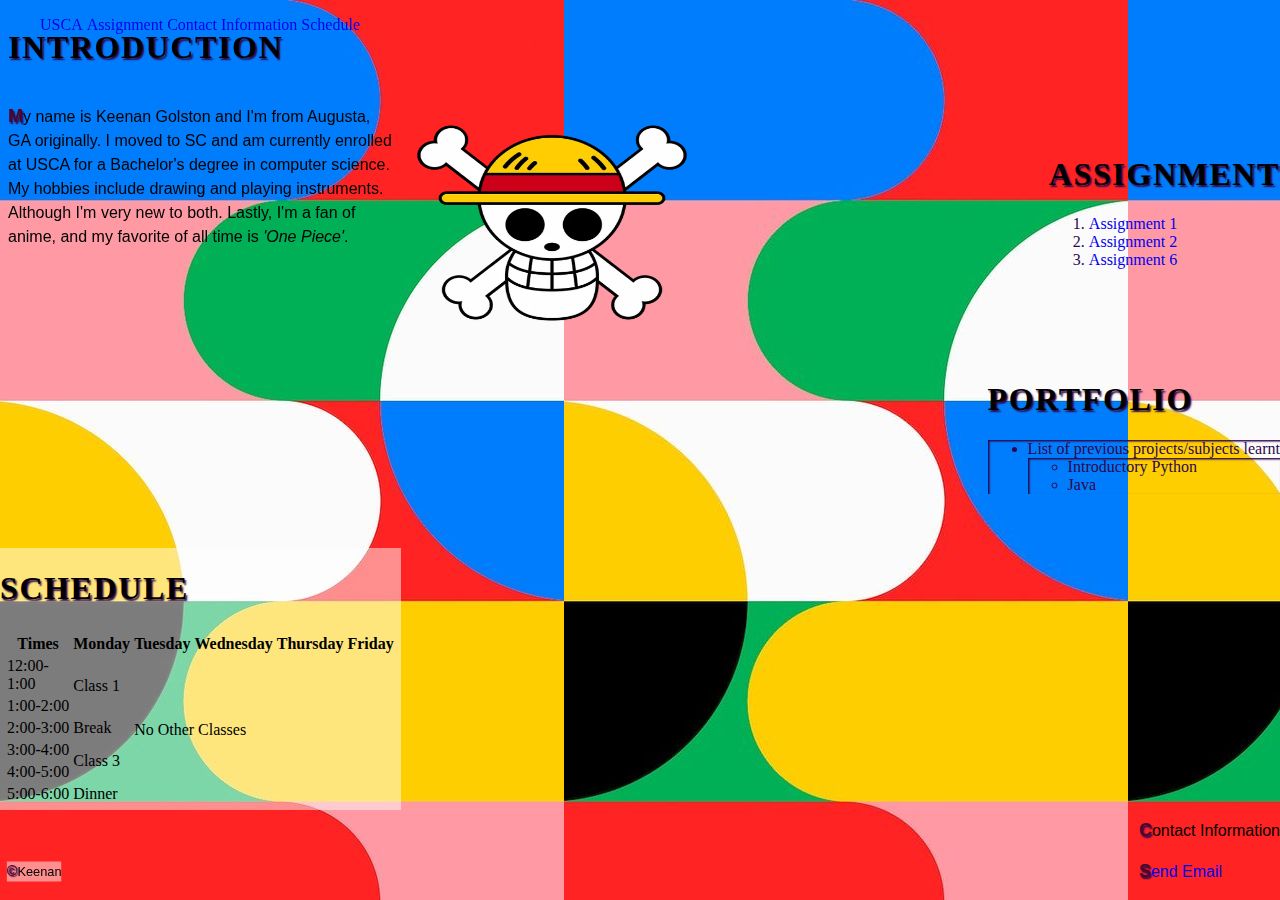
<file: index.html>
<!DOCTYPE html>
<html lang="en-us">
    <head>
        <meta charset="UTF-8">
        <title>CSCI225 Homepage of Keenan Golston</title>
        <link rel="stylesheet" href=" css/home.css">
        <link rel="stylesheet" href="https://fonts.google.com/specimen/Pixelify+Sans">
        <style>
            p{
                font-family: 'Pixelify Sans', sans-serif;
            }
        </style>
    </head>

    <body>
        <div class="navbar">
            <ul>
                <li><a href="https://www.usca.edu/">USCA</a></li>
                <li><a href="#assignment">Assignment</a></li>
                <li><a href="#address">Contact Information</a></li>
                <li><a href="#schedule">Schedule</a></li>
            </ul>
        </div>
        <div class="introduction">
            <h1>Introduction</h1>
            <p>My name is Keenan Golston and I'm from Augusta, GA originally. 
                I moved to SC and am currently enrolled at USCA for a Bachelor's
                 degree in computer science. My hobbies include drawing and playing 
                instruments. Although I'm very new to both. Lastly, I'm a fan of anime, 
            and my favorite of all time is <em>'One Piece'</em>.</p>
            <img src="img/oc4d5zck25f71.webp" alt="Straw hat Jolly Roger">
        </div>
        <div class="assignment">
            <h1>Assignment</h1>
            <ol>
                <li><a href="index.html">Assignment 1</a></li>
                <li><a href="doc/ContactMe.html">Assignment 2</a></li>
                <li><a href="doc/realestate.html">Assignment 6</a></li>
            </ol>
        </div>
        <div class="portfolio">
            <h1>Portfolio</h1>
            <ul>
                <li>List of previous projects/subjects learnt
                    <ul>
                        <li>Introductory Python</li>
                        <li>Java</li>
                    </ul>
                </li>
            </ul>
        </div>
        <div class="address">
            <p>Contact Information</p>
            <p><a href="mailto:kgolston@usca.edu">Send Email</a></p>
        </div>
        <div class="schedule">
            <h1>Schedule</h1>
            <table>
                <thead>
                    <tr>
                        <th>Times</th><th>Monday</th><th>Tuesday</th><th>Wednesday</th><th>Thursday</th><th>Friday</th>
                    </tr>
                </thead>
                <tbody>
                    <tr>
                        <td>12:00-1:00</td><td rowspan="2">Class 1</td><td colspan="4" rowspan="6">No Other Classes</td>
                    </tr>
                    <tr>
                        <td>1:00-2:00</td>                    
                    </tr>
                    <tr>
                        <td>2:00-3:00</td><td>Break</td>
                    </tr>
                    <tr>
                        <td>3:00-4:00</td><td rowspan="2">Class 3</td>
                    </tr>
                    <tr>
                        <td>4:00-5:00</td>
                    </tr>
                    <tr>
                        <td>5:00-6:00</td><td>Dinner</td>
                    </tr>
                </tbody>
            </table>
        </div>
        <div class="footer">
            <footer>
                <p>&copy;Keenan</p>
            </footer>
        </div>
    </body>

</html>
</file>
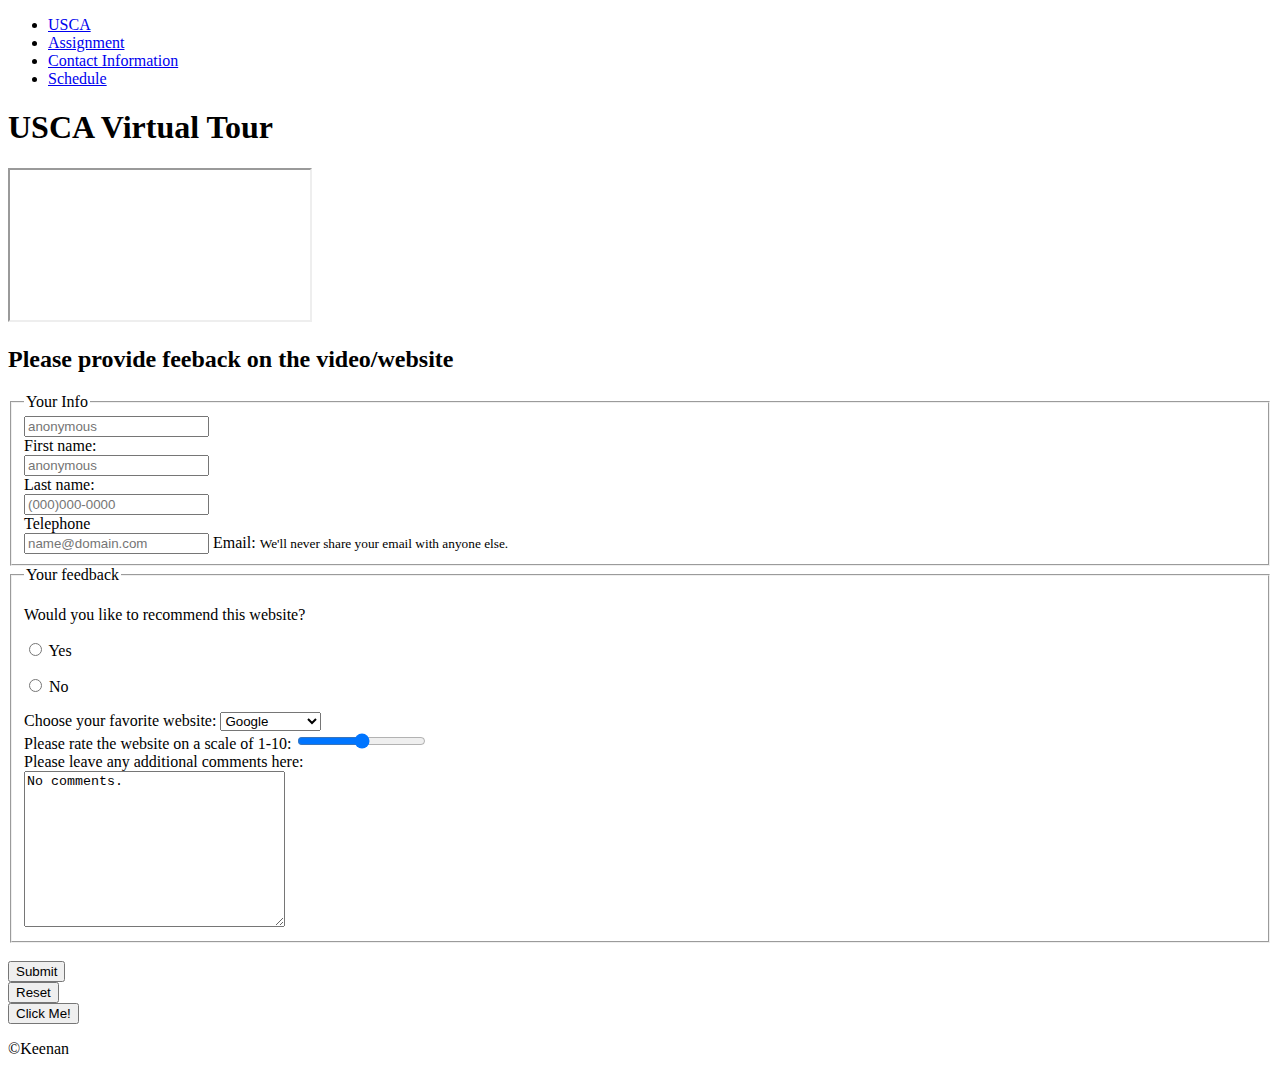
<file: doc/ContactMe.html>
<!DOCTYPE html>
<html lang="en-us">
    <head>
        <!--title is required in every html head and describes the webpage-->
        <title>Assignment Two</title>
        <!-- Bootstrap CSS -->
        <link href="https://cdn.jsdelivr.net/npm/bootstrap@5.3.2/dist/css/bootstrap.min.css" 
        rel="stylesheet" integrity="sha384-T3c6CoIi6uLrA9TneNEoa7RxnatzjcDSCmG1MXxSR1GAsXEV/Dwwykc2MPK8M2HN" 
        crossorigin="anonymous"> 
    </head>
    <body>
        <div class="container">
            <div class="row">
                <div class="col">
                    <div class="navbar navbar-expand-lg navbar-light bg-dark">
                        <ul class="navbar-nav">
                            <li class="nav-item"><a class="nav-link text-white" href="https://www.usca.edu/">USCA</a></li>
                            <li class="nav-item"><a class="nav-link text-white" href="#assignment">Assignment</a></li>
                            <li class="nav-item"><a class="nav-link text-white" href="#address">Contact Information</a></li>
                            <li class="nav-item"><a class="nav-link text-white" href="#schedule">Schedule</a></li>
                        </ul>
                    </div>
                </div>
            </div>
            <div class="row">
                <div class="col">
                    <h1>USCA Virtual Tour</h1>
                    <p>
                        <!--iframe embeds one document within another-->
                        <iframe src="https://www.youtube.com/embed/_MMga99JDxI?si=inp9cDU_vIQjYBUy" 
                        title="USC Aiken Campus Tour"></iframe>
                    </p>
                </div>
                <div class="col">
                    <h2>Please provide feeback on the video/website</h2>
                    <form name="feedback">
                        <fieldset>
                            <legend>Your Info</legend>
                            <!-- name -->
                            <div class="form-floating mb-3">
                                <input class="form-control" type="text" id="fname" name="fname" placeholder="anonymous" required><br>
                                <label for="fname">First name:</label>
                            </div>
                            <div class="form-floating mb-3">
                                <input class="form-control" type="text" id="lname" name="lname" placeholder="anonymous" required><br>
                                <label for="lname">Last name:</label>
                            </div>    
                            <!-- telephone-->
                            <div class="form-floating mb-3">
                                <input class="form-control" type="tel" id="tel" name="tel" placeholder="(000)000-0000" required><br>
                                <label for="tel">Telephone</label>
                            </div>
                            <!-- email -->
                            <div class="form-floating mb-3">
                                <input class="form-control" type="email" id="email" name="mail" placeholder="name@domain.com">
                                <label for="email">Email:</label>
                                <small class="form-text text-muted">
                                    We'll never share your email with anyone else.
                                </small>
                            </div>

                        </fieldset>
                        <fieldset>
                            <legend>Your feedback</legend>
                            <!-- recommend -->
                            <div class="form-group">
                                <p>Would you like to recommend this website?</p>
                                <p><label class="form-check-label"> <input type="radio" class="form-check-input" name="recommend" value="yes"> Yes </label></p>
                                <p><input class="form-check-input" type="radio" name="recommend" value="no"> No </p>
                            </div>
                            <!-- favorite website -->
                            <div class="form-group">
                                <label class="form-check-label" for="fweb">Choose your favorite website:</label>
                                <select class="form-control" name="fweb" id="fweb">
                                    <option value="google">Google</option>
                                    <option value="bing">Bing</option>
                                    <option value="duckduckgo">DuckDuckGo</option>
                                    <option value="yahoo">Yahoo</option>
                                    <option value="facebook">Facebook</option>
                                    <option value="twitter">Twitter</option>
                                    <option value="instagram">Instagram</option>
                                </select><br>
                            </div>
                            <!-- range -->
                            <div class="form-group">
                                <label class="form-check-label" for="rweb">Please rate the website on a scale of 1-10: </label>
                                <input class="form-range" type="range" id="rweb" name="rating" min="0" max="10"><br>
                            </div>
                                <!-- comments -->
                                <label for="com">Please leave any additional comments here:</label><br>
                                <textarea class="form-control" name="comment" id="com" cols="30" rows="10">No comments.</textarea><br>
                            </div>
                        </fieldset>
                        <br>
                        <!-- submit -->
                        <div class="form-group">
                            <input class="form-control" type="submit" value="Submit">
                        </div>
                        <!-- reset -->
                        <div class="form-group">
                            <input class="form-control" type="reset" value="Reset">
                        </div>
                        <!-- button -->
                        <div class="form-group">
                            <button class="form-control" type="button" value="Clicked" name="hello" onclick="alert('Hello World')">Click Me!</button>
                        </div>
                    </form>
                    <p>&copy;Keenan</p>
                </div>
            </div>
        </div>
        <!-- Bootstrap JS-->
        <script src="https://cdn.jsdelivr.net/npm/bootstrap@5.3.2/dist/js/bootstrap.bundle.min.js" 
        integrity="sha384-C6RzsynM9kWDrMNeT87bh95OGNyZPhcTNXj1NW7RuBCsyN/o0jlpcV8Qyq46cDfL" 
        crossorigin="anonymous"></script>
    </body>
</html>
</file>
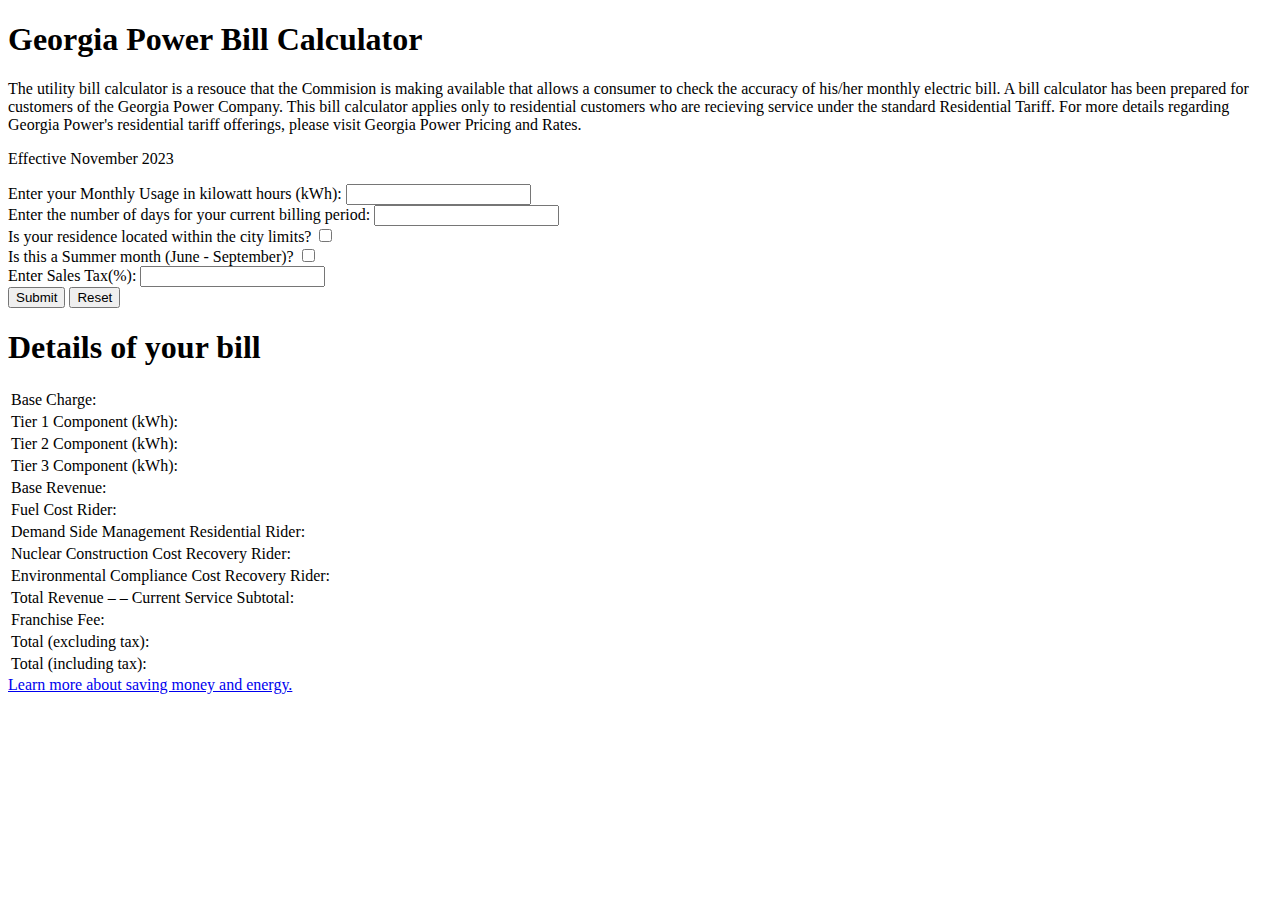
<file: doc/powerbill.html>
<!DOCTYPE html>
<html>
    <head>
        <title>Georgia Power Bill Calculator</title>
    </head>
    <body>
        <h1>Georgia Power Bill Calculator</h1>
        <p>The utility bill calculator is a resouce that the Commision is making available that allows a consumer to check
        the accuracy of his/her monthly electric bill. A bill calculator has been prepared for customers of the Georgia Power
        Company. This bill calculator applies only to residential customers who are recieving service under the standard 
        Residential Tariff. For more details regarding Georgia Power's residential tariff offerings, please visit Georgia Power 
        Pricing and Rates.</p>
        <p>Effective November 2023</p>
        <!--Form for calculating your monthly bill amount-->
        <form id="powerbill">
            <!--Label/input for the monthly usage-->
            <label for="usage">Enter your Monthly Usage in kilowatt hours &lpar;kWh&rpar;&#58;</label>
            <input type="number" id="usage" step="any" required>
            </br>
            <!--Label/input for the number of days in billing period-->
            <label for="days">Enter the number of days for your current billing period&#58;</label>
            <input type="number" id="days" step="any" required>
            </br>
            <!--Label/input for if the residence is in the city limits-->
            <label for="city">Is your residence located within the city limits&#63;</label>
            <input type="checkbox" id="city" name="city" value="yes">
            </br>
            <!--Label/input for if it is summer-->
            <label for="summer">Is this a Summer month &lpar;June - September&rpar;&#63;</label>
            <input type="checkbox" id="summer" name="summer" value="yes">
            </br>
            <!--Label/input for entering sales tax-->
            <label for="tax">Enter Sales Tax&lpar;&#37;&rpar;&#58;</label>
            <input type="number" id="tax" step="any" required>
            </br>
            <!--Submit/reset buttons-->
            <button type="submit">Submit</button>
            <button type="reset">Reset</button>
        </form>
        <!--Results section-->
        <div id="results">
            <!-- Display results here -->
            <h1>Details of your bill</h1>
            <!--Store the results in a table-->
            <table>
                <!--Table rows-->
                <!--Base charge, 46.03 cents a day-->
                <tr>
                    <td>Base Charge&#58;</td>
                    <td id="baseCharge"></td>
                </tr>
                <!--Tier Component (kWh), affected by if it is summer, and kWh usage.
                Has 3 tiers. Summer: Tier 1-up to 650kWh/$0.066678, Tier 2-over
                650 but up to 350kWh/$0.110748, and Tier 3-over 1000kWh/$0.114625.
                Not Summer: Tier 1-3 all $0.062404-->
                <tr>
                    <td>Tier 1 Component (kWh):</td>
                    <td id="tier1"></td>
                </tr>
                <tr>
                    <td>Tier 2 Component (kWh):</td>
                    <td id="tier2"></td>
                </tr>
                <tr>
                    <td>Tier 3 Component (kWh):</td>
                    <td id="tier3"></td>
                </tr>
                <!--Base revenue = base charge + Tier 1 + Tier 2 + Tier 3-->
                <tr>
                    <td>Base Revenue&#58;</td>
                    <td id="baseRevenue"></td>
                </tr>
                <!--Fuel Cost Rider, Cost per kWh in Summer: $0.045867, Not Summer: $0.042859-->
                <tr>
                    <td>Fuel Cost Rider&#58;</td>
                    <td id="fuelCostRider"></td>
                </tr>
                <!--Demand Side Management Residential Rider, 1.5989% of base revenue-->
                <tr>
                    <td>Demand Side Management Residential Rider&#58;</td>
                    <td id="demandSideRider"></td>
                </tr>
                <!--Nuclear Construction Cost Recovery Rider, 4.1562% of base revenue-->
                <tr>
                    <td>Nuclear Construction Cost Recovery Rider&#58;</td>
                    <td id="nuclearRider"></td>
                </tr>
                <!--Environmental Compliance Cost Recovery Rider, 16.2813% of base revenue-->
                <tr>
                    <td>Environmental Compliance Cost Recovery Rider&#58;</td>
                    <td id="environmentalRider"></td>
                </tr>
                <!--Total Revenue = Base Revenue + Fuel Cost + Demand Side Management + Nuclear Cost Recovery 
                + Environmental Compliance-->
                <tr>
                    <td>Total Revenue &#8210; &#8210; Current Service Subtotal&#58;</td>
                    <td id="totalRevenue"></td>
                </tr>
                <!--Franchise Fee, % of total revenue based off whether inside or outside city limits, 
                Inside: 3.0674%, Outside: 1.1839%-->
                <tr>
                    <td>Franchise Fee&#58;</td>
                    <td id="franchiseFee"></td>
                </tr>
                <!--Total before tax = total revenue + franchise fee-->
                <tr>
                    <td>Total &lpar;excluding tax&rpar;&#58;</td>
                    <td id="totalBeforeTax"></td>
                </tr>
                <!--Total with tax-->
                <tr>
                    <td>Total &lpar;including tax&rpar;&#58;</td>
                    <td id="totalWithTax"></td>
                </tr>

            </table>
        </div>

        <a href="https://www.georgiapower.com/residential/save-money-and-energy/products-programs.html" id="externalLink" target="_blank">Learn more about saving money and energy.</a>

        <script>
            document.addEventListener('DOMContentLoaded', function () {
            const form = document.getElementById('powerbill');
            const results = document.getElementById('results');
            const externalLink = document.getElementById('externalLink');
            
            form.addEventListener('submit', function (event) {
                event.preventDefault();
            
                // Get user input values and convert them to appropriate data types
                const monthlyUsage = parseFloat(document.getElementById('usage').value);
                const days = parseFloat(document.getElementById('days').value);
                const isInsideCity = document.getElementById('city').checked;
                const isSummer = document.getElementById('summer').checked;
                const taxRate = parseFloat(document.getElementById('tax').value)
                // Define rate constants
                const baseChargePerDay = 0.4603; // 46.03 cents per day
                const summerRates = {
                    tier1: { usage: 650, rate: 0.066678 },
                    tier2: { usage: 1000, rate: 0.110748 },
                    tier3: { usage: 1001, rate: 0.114625 }
                };
                const notSummerRate = 0.062404; // 6.2404 cents per kWh
                const fuelCostSummer = 0.045867; // Fuel Cost Rider for summer
                const fuelCostNotSummer = 0.042859; // Fuel Cost Rider for non-summer
            
                // Perform the necessary calculations
                const baseCharge = baseChargePerDay * days;
                let tier1 = 0, tier2 = 0, tier3 = 0;
            
                if (isSummer) {
                    if (monthlyUsage <= summerRates.tier1.usage) {
                        tier1 = monthlyUsage * summerRates.tier1.rate;
                    } else if (monthlyUsage <= summerRates.tier2.usage) {
                        tier1 = summerRates.tier1.usage * summerRates.tier1.rate;
                        tier2 = (monthlyUsage - summerRates.tier1.usage) * summerRates.tier2.rate;
                    } else {
                        tier1 = summerRates.tier1.usage * summerRates.tier1.rate;
                        tier2 = (summerRates.tier2.usage - summerRates.tier1.usage) * summerRates.tier2.rate;
                        tier3 = (monthlyUsage - summerRates.tier2.usage) * summerRates.tier3.rate;
                    }
                } else {
                    tier1 = monthlyUsage * notSummerRate;
                }
            
                const baseRevenue = baseCharge + tier1 + tier2 + tier3
                // Calculate Fuel Cost Rider
                const fuelCostRider = isSummer ? monthlyUsage * fuelCostSummer : monthlyUsage * fuelCostNotSummer
                // Calculate Demand Side Management Residential Rider (1.5989% of base revenue)
                const demandSideManagementRider = baseRevenue * 0.015989
                // Calculate Nuclear Construction Cost Recovery Rider (4.1562% of base revenue)
                const nuclearCostRecoveryRider = baseRevenue * 0.041562
                // Calculate Environmental Compliance Cost Recovery Rider (16.2813% of base revenue)
                const environmentalCostRecoveryRider = baseRevenue * 0.162813
                // Calculate Franchise Fee based on whether inside or outside city limits
                let franchiseFee = isInsideCity ? (baseRevenue + fuelCostRider + demandSideManagementRider + nuclearCostRecoveryRider + environmentalCostRecoveryRider) * 0.030674 : (baseRevenue + fuelCostRider + demandSideManagementRider + nuclearCostRecoveryRider + environmentalCostRecoveryRider) * 0.011839
                // Calculate Total (excluding tax)
                const totalBeforeTax = baseRevenue + fuelCostRider + demandSideManagementRider + nuclearCostRecoveryRider + environmentalCostRecoveryRider + franchiseFee
                // Calculate Total (including tax)
                const totalWithTax = totalBeforeTax * (1 + taxRate / 100)
                // Display the calculated values in the table
                document.getElementById('baseCharge').textContent = baseCharge.toFixed(2);
                document.getElementById('tier1').textContent = tier1.toFixed(2);
                document.getElementById('tier2').textContent = tier2.toFixed(2);
                document.getElementById('tier3').textContent = tier3.toFixed(2);
                document.getElementById('baseRevenue').textContent = baseRevenue.toFixed(2);
                document.getElementById('fuelCostRider').textContent = fuelCostRider.toFixed(2);
                document.getElementById('demandSideRider').textContent = demandSideManagementRider.toFixed(2);
                document.getElementById('nuclearRider').textContent = nuclearCostRecoveryRider.toFixed(2);
                document.getElementById('environmentalRider').textContent = environmentalCostRecoveryRider.toFixed(2);
                document.getElementById('franchiseFee').textContent = franchiseFee.toFixed(2);
                document.getElementById('totalBeforeTax').textContent = totalBeforeTax.toFixed(2);
                document.getElementById('totalWithTax').textContent = totalWithTax.toFixed(2)
                // Check if the total bill is over $500 and open the provided link
                if (totalWithTax > 500) {
                    externalLink.click();
                }
            });
        });
        </script>

    </body>
</html>
</file>
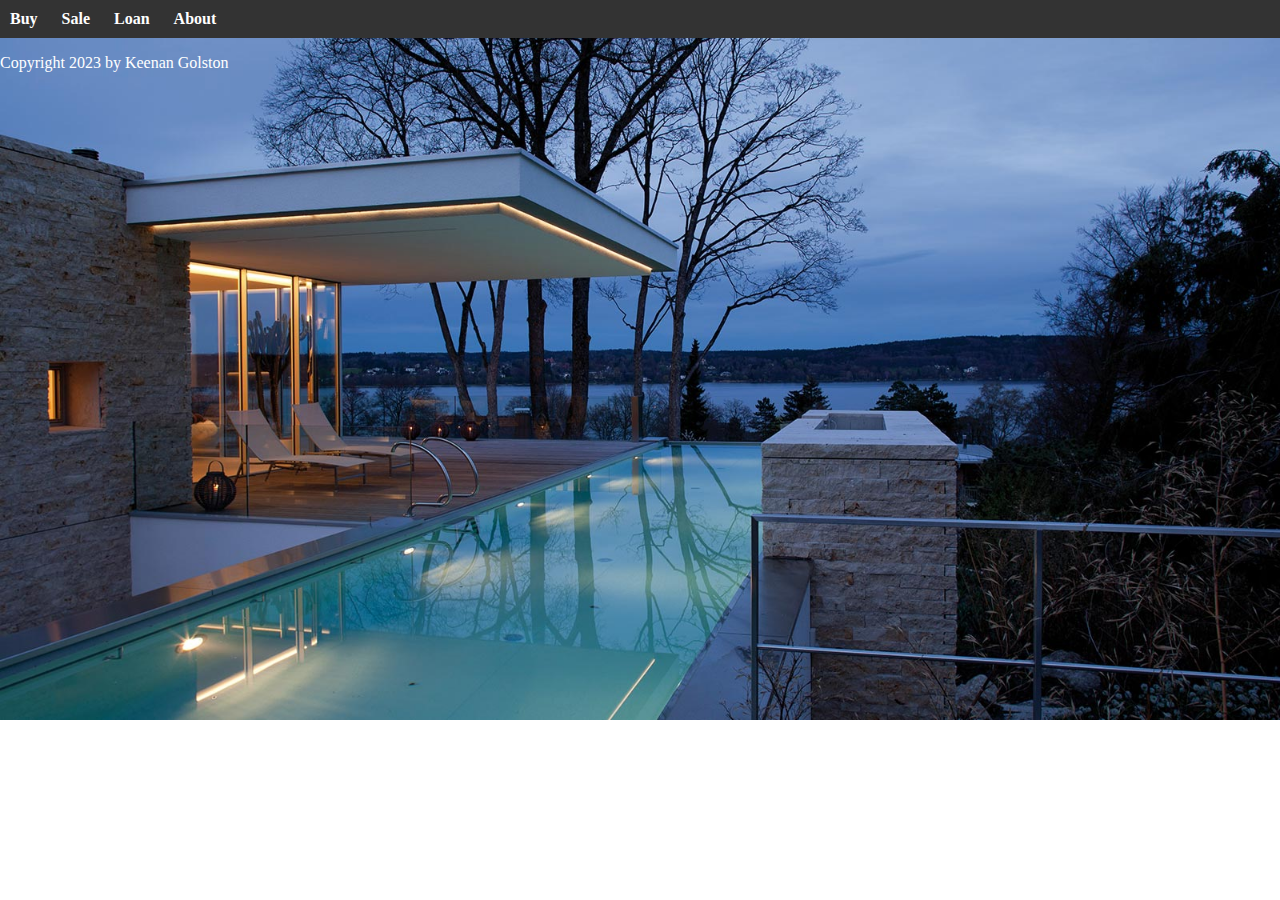
<file: doc/realestate.html>
<!DOCTYPE html>
<html lang="en-us">
<head>
    <meta charset="UTF-8">
    <title>Real Estate Website</title>
    <link rel="stylesheet" type="text/css" href="../css/realestate.css">
</head>
<body>
    <nav>
        <ul>
            <li><a href="#buy">Buy</a></li>
            <li><a href="#sale">Sale</a></li>
            <li><a href="#loan">Loan</a></li>
            <li><a href="#about">About</a></li>
        </ul>
    </nav>
    </header>
    <div id="buy" data-section="buy">
        <h2>Buy</h2>
        <p>Mock information about buying homes for sale.</p>
    </div>
    <div id="sale" data-section="sale">
        <h2>Sale</h2>
        <p>Mock information about putting up a home for sale.</p>
    </div>
    <div id="loan" data-section="loan">
        <h2>Loan Calculator</h2>
        <form>
            <!--Label and input for loan amount-->
            <label for="amount">Loan Amount: </label>
            <input type="number" id="amount" name="amount" required><br>
            <!--Label and input for interest rate-->
            <label for="interest">Interest Rate: </label>
            <input type="number" id="interest" name="interest" required><br>
            <!--Label and input for loan term-->
            <label for="term">Loan Term: </label>
            <input type="number" id="term" name="term" required><br>
            <!--Label and input for loan start date month and year-->
            <label for="start">Start Date:</label>
            <input type="month" id="start" name="start"><br>
            <!--Label and input for results by year-->
            <label for="end">Results By Year: </label>
            <input type="month" id="end" name="end" required><br>
            <button type="submit">Calculate</button>
        </form>
    </div>
    <div id="loan-results"></div>
    <div id="about" data-section="about">
        <h2>About</h2>
        <p>Description of the realestate website</p>
    </div>
    <footer>
        <p>Copyright 2023 by Keenan Golston</p>
    </footer>
    <script>
        document.addEventListener('DOMContentLoaded', function () {
            const navLinks = document.querySelectorAll('nav a');
            const sections = document.querySelectorAll('div');

            navLinks.forEach(link => {
                link.addEventListener('click', function (event) {
                    event.preventDefault();
                
                    // Remove 'active' class from all links
                    navLinks.forEach(link => link.parentElement.classList.remove('active'));
                
                    // Add 'active' class to the parent li of the selected link
                    this.parentElement.classList.add('active');
                
                    // Remove 'active' class from all sections
                    sections.forEach(section => section.classList.remove('active'));
                
                    // Add 'active' class to the selected section
                    const sectionId = this.getAttribute('href').substring(1);
                    document.getElementById(sectionId).classList.add('active');
                });
            });
        });
    </script>
    <script>
        document.addEventListener('DOMContentLoaded', function () {
            const form = document.querySelector('#loan form');

            form.addEventListener('submit', function (event) {
                event.preventDefault();

                // Get input values
                const loanAmount = parseFloat(document.getElementById('amount').value);
                const interestRate = parseFloat(document.getElementById('interest').value) / 100 / 12;
                const loanTermMonths = parseFloat(document.getElementById('term').value) * 12;

                // Perform loan calculation
                const monthlyInterestRate = interestRate / 12;
                const monthlyPayment = loanAmount * (monthlyInterestRate) / (1 - Math.pow(1 + monthlyInterestRate, -loanTermMonths));
                let balance = loanAmount;
                let amortizationSchedule = [];

                for (let i = 0; i < loanTermMonths; i++) {
                    const interestPaid = balance * monthlyInterestRate;
                    const principalPaid = monthlyPayment - interestPaid;
                    balance -= principalPaid;

                    amortizationSchedule.push({
                        month: i + 1,
                        balance: balance.toFixed(2),
                        interestPaid: interestPaid.toFixed(2),
                        principalPaid: principalPaid.toFixed(2),
                    });
                }

                // Display results or update the form as needed
                console.log('Monthly Payment:', monthlyPayment.toFixed(2));
                console.log('Amortization Schedule:', amortizationSchedule);
            });
        });
    </script>
    <script>
        document.addEventListener('DOMContentLoaded', function () {
            const form = document.querySelector('#loan form');
            const loanSection = document.getElementById('loan');
        
            form.addEventListener('submit', function (event) {
                event.preventDefault();
            
                // Get input values
                const loanAmount = parseFloat(document.getElementById('amount').value);
                const interestRate = parseFloat(document.getElementById('interest').value) / 100 / 12;
                const loanTermMonths = parseFloat(document.getElementById('term').value) * 12;
                const startDate = new Date(document.getElementById('start').value);
                const resultsByYear = parseFloat(document.getElementById('end').value);
            
                // Perform loan calculation
                const monthlyInterestRate = interestRate / 12;
                const monthlyPayment = loanAmount * (monthlyInterestRate) / (1 - Math.pow(1 + monthlyInterestRate, -loanTermMonths));
                let balance = loanAmount;
                let amortizationSchedule = [];
                let totalInterest = 0;
                let totalPrincipal = 0;
            
                for (let i = 0; i < loanTermMonths; i++) {
                    const interestPaid = balance * monthlyInterestRate;
                    const principalPaid = monthlyPayment - interestPaid;
                    balance -= principalPaid;
                
                    // Update totals
                    totalInterest += interestPaid;
                    totalPrincipal += principalPaid;
                
                    amortizationSchedule.push({
                        month: i + 1,
                        balance: balance.toFixed(2),
                        interestPaid: interestPaid.toFixed(2),
                        principalPaid: principalPaid.toFixed(2),
                    });
                }
            
                // Display results in a table within the loan section
                loanSection.innerHTML = '<h2>Loan Amortization Schedule</h2>';
                loanSection.innerHTML += '<table>';
                loanSection.innerHTML += '<tr><th>Year</th><th>Interest Paid</th><th>Principal Paid</th><th>Balance</th></tr>';
                
                // Calculate the number of years to display
                const startYear = startDate.getFullYear();
                const endYear = startYear + resultsByYear - 1;
                
                for (let year = startYear; year <= endYear; year++) {
                    const entriesForYear = amortizationSchedule.filter(entry => {
                        const entryYear = startDate.getFullYear() + Math.floor(entry.month / 12);
                        return entryYear === year;
                    });
                
                    const totalInterestForYear = entriesForYear.reduce((total, entry) => total + parseFloat(entry.interestPaid), 0);
                    const totalPrincipalForYear = entriesForYear.reduce((total, entry) => total + parseFloat(entry.principalPaid), 0);
                    const finalBalanceForYear = entriesForYear[entriesForYear.length - 1].balance;
                
                    loanSection.innerHTML += `<tr><td>${year}</td><td>${totalInterestForYear.toFixed(2)}</td><td>${totalPrincipalForYear.toFixed(2)}</td><td>${finalBalanceForYear}</td></tr>`;
                }
            
                loanSection.innerHTML += '</table>';
            
                // Display the total interest, total principal, and monthly payment
                loanSection.innerHTML += `<p>Total Interest Paid: $${totalInterest.toFixed(2)}</p>`;
                loanSection.innerHTML += `<p>Total Principal Paid: $${totalPrincipal.toFixed(2)}</p>`;
                loanSection.innerHTML += `<p>Monthly Payment: $${monthlyPayment.toFixed(2)}</p>`;
            });
        });
    </script>
</body>
</html>
</file>
<file: css/home.css>
/* 00: CSS variables */

/* 01: Colors */

/* 02: Typography */
li{
    color:hsl(275, 86%, 16%);
    font-weight: 100;
}
h1{
    text-transform: uppercase;
    letter-spacing: 0.1rem;
    text-shadow: 0.1rem 0.1rem 0.1rem hsl(275, 86%, 16%);
}
p{
    line-height: 1.5rem;
    text-align: left;
}
p::first-letter{
    color: hsl(327, 85%, 16%);
    font-size: large;
    font-weight: 900;
    text-shadow: 0.1rem 0.1rem 0.1rem hsl(275, 86%, 16%);
}
div.portfolio ul{
    box-shadow: inset 0.1rem 0.1rem 0.1rem hsl(275, 86%, 16%);
}
/* 03: Layout */
div.navbar{
    position: fixed;
    top: 0px;
    left: 0px;
}
div.introduction{
    position: fixed;
}
div.introduction p{
    float: left;
    width: 30vw;
}
div.introduction img{
    float: right;
    height: 30vh;
    width: 25vw;
}
div.footer{
    position: fixed;
    bottom: 0px;
    left: 0px;
}
div.assignment{
    position: absolute;
    right: 0%;
    top: 15%;
}
div.portfolio{
    position: absolute;
    right: 0%;
    top: 40%;
}
div.schedule{
    position: absolute;
    bottom: 10%;
    left: 0%;
}
div.address{
    position: absolute;
    bottom: 0%;
    right: 0%;
}
/* 04: decorations */
a{
    text-decoration: none;
}
a:hover{
    text-decoration:wavy;
    color: hsl(49, 85%, 16%);
}
div.navbar ul li{
    display: inline;
}
body{
    background-image: url("../img/backgroundd.jpeg");
}
footer{
    background-color: rgba(255, 255, 255, 0.485);
    transform: scale(.8);
}
div.schedule:nth-child(even){
    background-color: rgba(255, 255, 255, 0.485);
}
div.schedule table{
    border: 1cap;
    padding: 1%;
    vertical-align: auto;
    empty-cells:calc(0.1rem 0.1rem 0.1rem hsl(275, 86%, 16%));
}
h1{
    transition:cubic-bezier(1, 0, 0, 1);
}
h1:hover{
    transform: scale(.9);
}
/* 05: other decorations */
img:hover{
    transform: scale(1.2);
}
footer:hover{
    font-style: italic;
}
</file>
<file: css/realestate.css>
/* realestate.css */

/* Body styles */
body {
    background-image: url('../img/Estate.jpeg');
    background-size: cover;
    background-repeat: no-repeat;
    color: white;
    margin: 0;
}

/* Navigation styles */
nav {
    background-color: #333;
}

nav ul {
    list-style-type: none;
    margin: 0;
    padding: 10px;
}

nav li {
    display: inline;
    margin-right: 20px;
}

nav a {
    text-decoration: none;
    color: white;
    font-weight: bold;
}

/* Section styles */
div {
    display: none; /* Initially hide all sections */
    padding: 20px;
}

/* Optional: Style headings and paragraphs within sections */
h2 {
    color: white;
}

p {
    color: white;
}
table {
    width: 100%;
    border-collapse: collapse;
    margin-top: 20px;
}

table, th, td {
    border: 1px solid #333;
}

th, td {
    padding: 10px;
    text-align: center;
}


/* Display only the selected section */
#buy.active,
#sale.active,
#loan.active,
#about.active {
    display: block;
}

/* Style the active link */
nav li.active {
    border-bottom: 2px solid white; /* Add a visual indicator for the active link */
}
</file>
